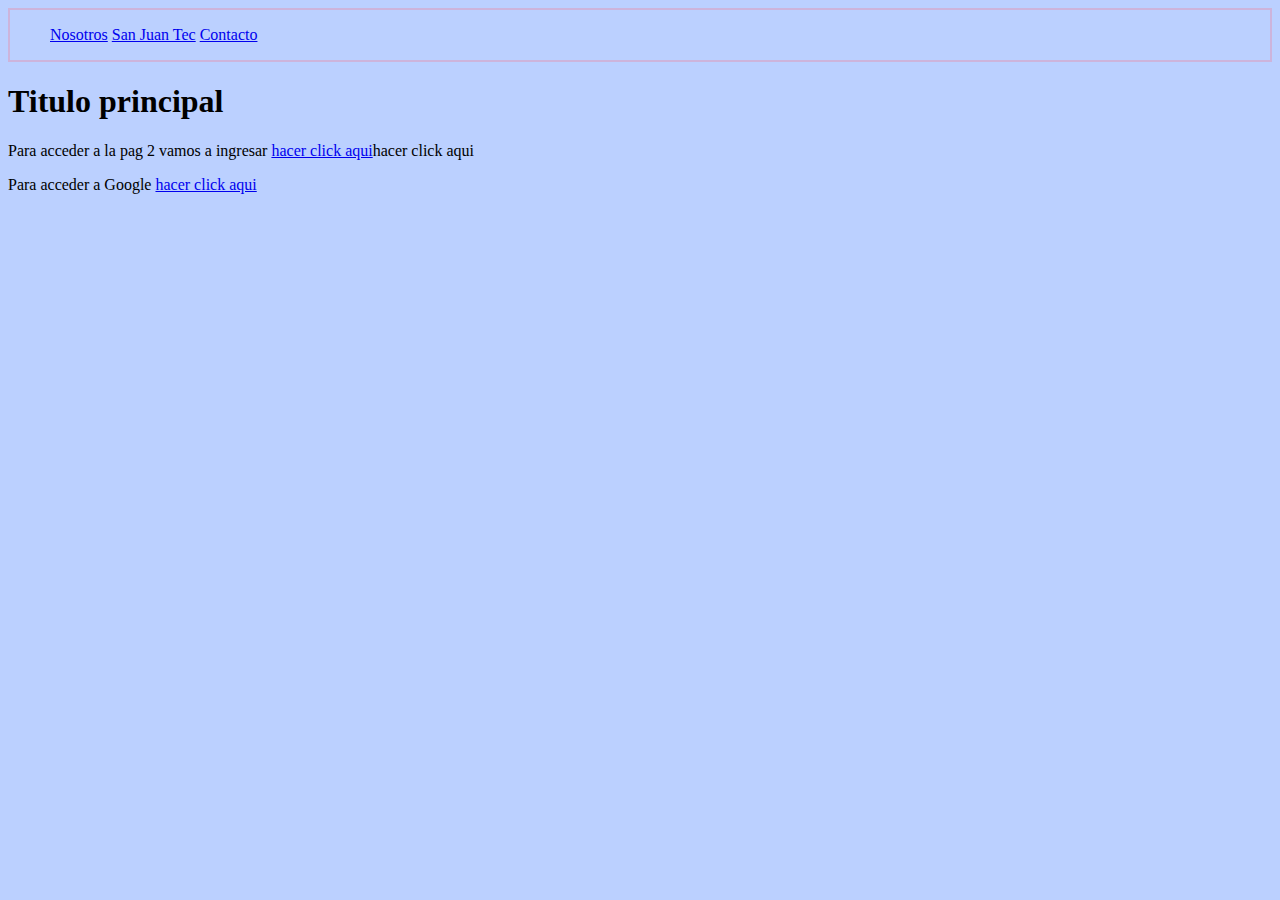
<file: index.html>
<!DOCTYPE html>
<html lang="en">
<head>
    <meta charset="UTF-8">
    <meta http-equiv="X-UA-Compatible" content="IE=edge">
    <meta name="viewport" content="width=, initial-scale=1.0">
    <link rel="stylesheet" href="./style.css">
    <title>APRENDIENTO SOBRE ENLACES</title>
</head>
<body>
    <nav class="navbar">
        <ul>
            <li><a href="#">Nosotros</a></li>
            <li><a href="#">San Juan Tec</a></li>
            <li><a href="#">Contacto</a></li>
        </ul>
    </nav>

    <h1>Titulo principal</h1>
    <p>Para acceder a la pag 2 vamos a ingresar <a href="index2.html">hacer click aqui</a>hacer click aqui</p>
    <p>Para acceder a Google <a href="https://supermercadosvea.com.ar/san-juan" target="blank">hacer click aqui</a></p>
    
</body>
</html>
</file>
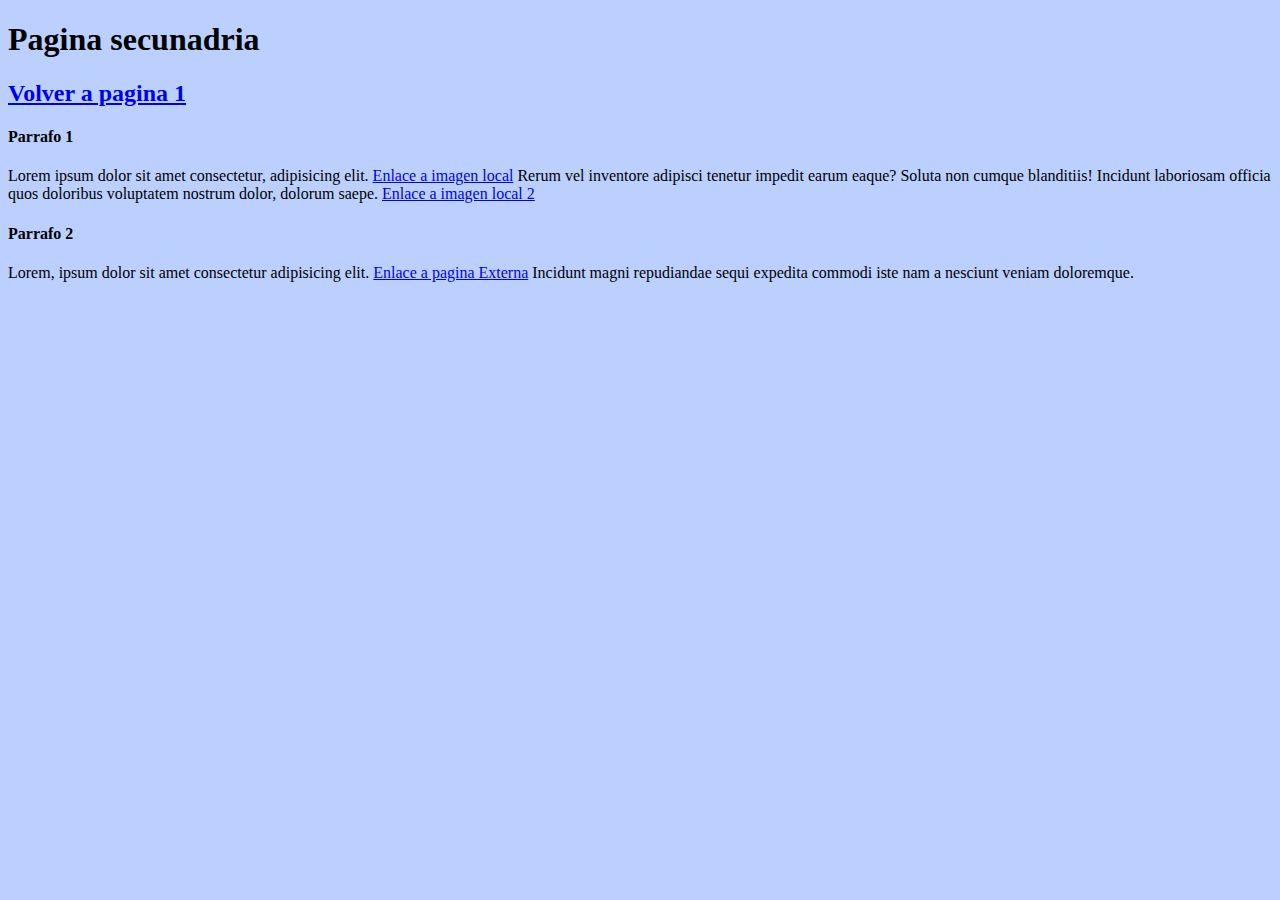
<file: index2.html>
<!DOCTYPE html>
<html lang="en">
<head>
    <meta charset="UTF-8">
    <meta http-equiv="X-UA-Compatible" content="IE=edge">
    <meta name="viewport" content="width=device-width, initial-scale=1.0">
    <link rel="stylesheet" href="./style.css">
    <title>PAGINA 2</title>
</head>
<body>
    <h1>Pagina secunadria</h1>
    <h2><a href="index.html">Volver a pagina 1</a></h2>
    <div>
        <h4>Parrafo 1</h4>
        <p>Lorem ipsum dolor sit amet consectetur, adipisicing elit. <a href="./assets/barwoman.jpeg">Enlace a imagen local</a> Rerum vel inventore adipisci tenetur impedit earum eaque? Soluta non cumque blanditiis! Incidunt laboriosam officia quos doloribus voluptatem nostrum dolor, dolorum saepe. <a href="C:\Users\dreta\Desktop\trabajo integrador\assets\champagne.jpeg">Enlace a imagen local 2</a></p>
    </div>
    <h4>Parrafo 2</h4>
    <div>
        Lorem, ipsum dolor sit amet consectetur adipisicing elit. <a href="https://www.walmart.com.ar/maraton">Enlace a pagina Externa</a> Incidunt magni repudiandae sequi expedita commodi iste nam a nesciunt veniam doloremque.
    </div>
</body>
</html>
</file>
<file: style.css>
* {
    background-color: #bbd0ff;
    font-family:Cambria, Cochin, Georgia, Times, 'Times New Roman', serif;
}

.navbar { 
    border: 2px solid #cdb4db;
    
}
li {
    display: inline;

}
</file>
